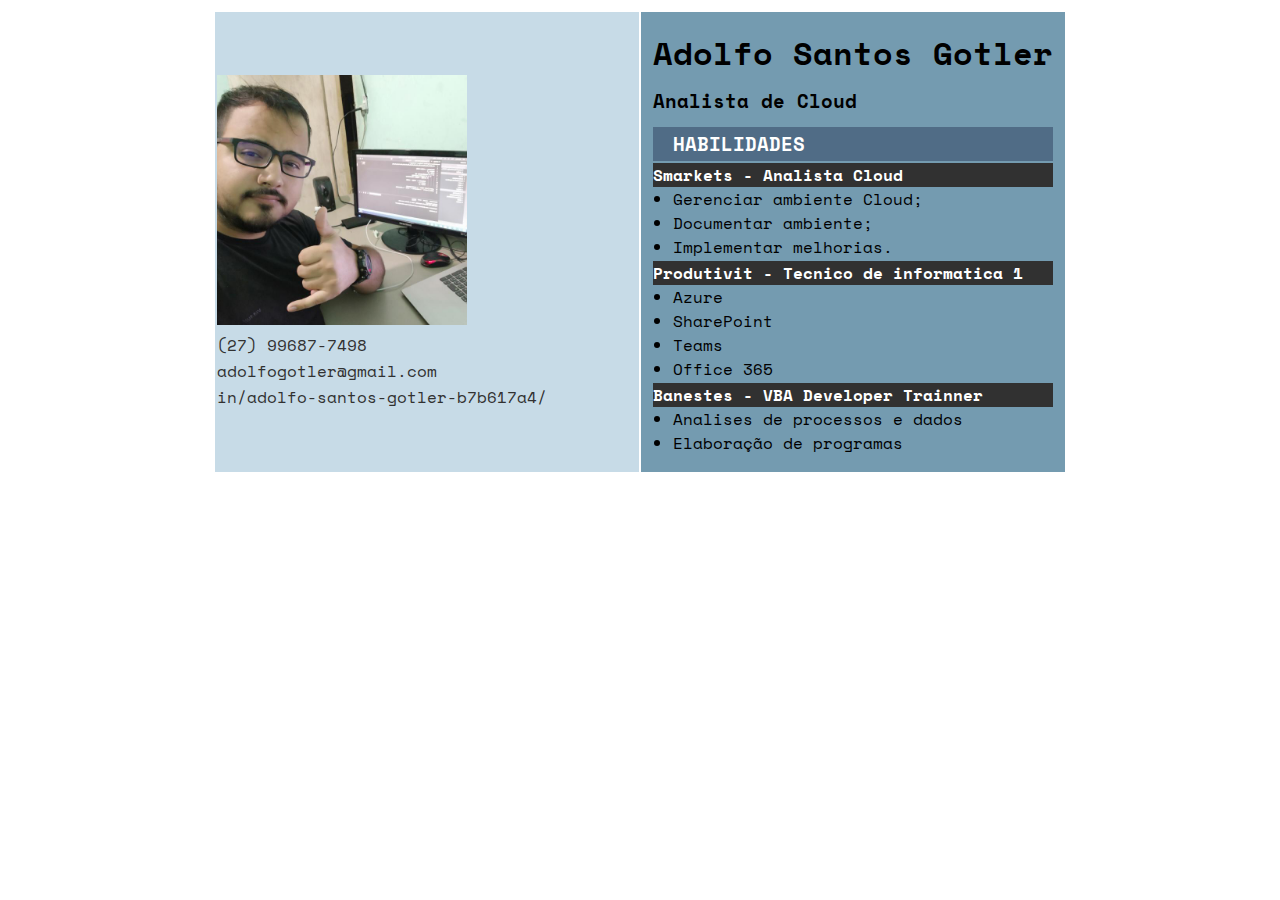
<file: index1.html>
<!DOCTYPE html>
<html lang="en">
<head>
    <meta charset="UTF-8">
    <meta http-equiv="X-UA-Compatible" content="IE=edge">
    <meta name="viewport" content="width=device-width, initial-scale=1.0">

    <!-- Google Fonts -->
    <link rel="preconnect" href="https://fonts.googleapis.com">
    <link rel="preconnect" href="https://fonts.gstatic.com" crossorigin>
    <link href="https://fonts.googleapis.com/css2?family=Space+Mono:wght@400;700&display=swap" rel="stylesheet">

    <!-- Style CSS -->
    <link rel="stylesheet" href="style.css">

    <title>Currículo</title>
</head>
<body>
  <table id="body-table">
    <tr>
      <td style="width: 50%; background: #C7DBE7; color: #313131;">
        <table cellpadding="15px"> 
          <tr>
            <td>
              <img src="img/Adolfo.jpg" width="250px" height="250px">
            </td>
          </tr>

          <tr><td>(27) 99687-7498</td></tr>
          <tr><td>adolfogotler@gmail.com</td></tr>
          <tr><td>in/adolfo-santos-gotler-b7b617a4/</td></tr>
        </table>
      </td>

      <td style="width: 50%; background: #749BB0;">
        <table id="knowledge" cellpadding="15px">  
          <tr>
            <td>
              <h1>Adolfo Santos Gotler</h1>
              <h3>Analista de Cloud</h3>
            </td>
          </tr>
          
          <tr>
            <td>
              <h3 class="title-habilities">HABILIDADES</h3>
            </td>
          </tr>

          <tr>
            <td>
              <h4 class="occupation">
                Smarkets - Analista Cloud
              </h4>

              <ul>
                <li>Gerenciar ambiente Cloud;</li>
                <li>Documentar ambiente;</li>
                <li>Implementar melhorias.</li>
              </ul>
            </td>
          </tr>

          <tr>
            <td>
              <h4 class="occupation">
                Produtivit - Tecnico de informatica 1
              </h4>

              <ul>
                <li>Azure</li>
                <li>SharePoint</li>
                <li>Teams</li>
                <li>Office 365</li>
              </ul>
            </td>
          </tr>

          <tr>
            <td>
              <h4 class="occupation">
                Banestes - VBA Developer Trainner
              </h4>

              <ul>
                <li>Analises de processos e dados</li>
                <li>Elaboração de programas</li>
              </ul>
            </td>
          </tr>
        </table>
      </td>
    </tr>
  </table>
</body>
</html>
</file>
<file: style.css>
*{
    margin: 0;
    padding: 0;
}
#menu{
    display: flex;

    width: 100%;
}

#menu-foto{
    background-color: #C7DBE7;
    width: 35%;
    height: 100vh;
    display: flex;
    justify-content: center;
    flex-direction: column;


}

#centralizador-imagem{
    display: flex;

    flex-direction: column;
    align-items: center;
}


#imagem-foto{

    width: 50%;


}

#menu-descricao{

    width: 65%;
    height: 100vh;
    background-color: #749BB0;
}

#foto{
    margin: 0;
    padding: 0;

}

/*---------- Body ----------*/
body {
    display: flex;
    justify-content: center;
    align-items: center;
    flex-direction: column;
    font-family: 'Space Mono', monospace;
}

/*---------- Header ----------*/
#header {
    width: 900px;
    padding: 10px;
    border-radius: 0px 150px 150px 0px;
    background: #506C86;
}

#header tr:nth-child(1) {
    font-size: 30px;
    color: #FFF;
}

#header tr:nth-child(2) {
    font-size: 20px;
    color: #313131;
    font-weight: bold;
}

#header tr {
    color: #FFF;
}

/*---------- Body Table ----------*/
#body-table {
 
    margin-top: 10px;
}

.title-habilities {
    
    margin: 0px;
    padding: 3px 20px;
    background: #506C86;
    color: #FFF;
}

#skills h4 {
    margin-bottom: 0;
    color: #FFF;
}

#skills p {
    margin: 0;
    font-size: 13px;
    color: #FFF;
}

/*---------- Body Experiences ----------*/
#knowledge {
    padding: 15px 10px;
    width: 100%;
}

.title-experiences {
    width: 100%;
    margin: 0px;
    padding: 3px 20px;
    background: #506C86;
    color: #FFF;
}

.occupation {
    width: 100%;
    
    background: #313131;
    color: #FFF;
}

#knowledge td {

    padding: 0px;
}

#knowledge ul {
    margin: 0;
    padding: 0px 20px;
}

#knowledge h1 {
    margin: 0;
}

#knowledge h3 {
    margin-top: 10px;
}
</file>
